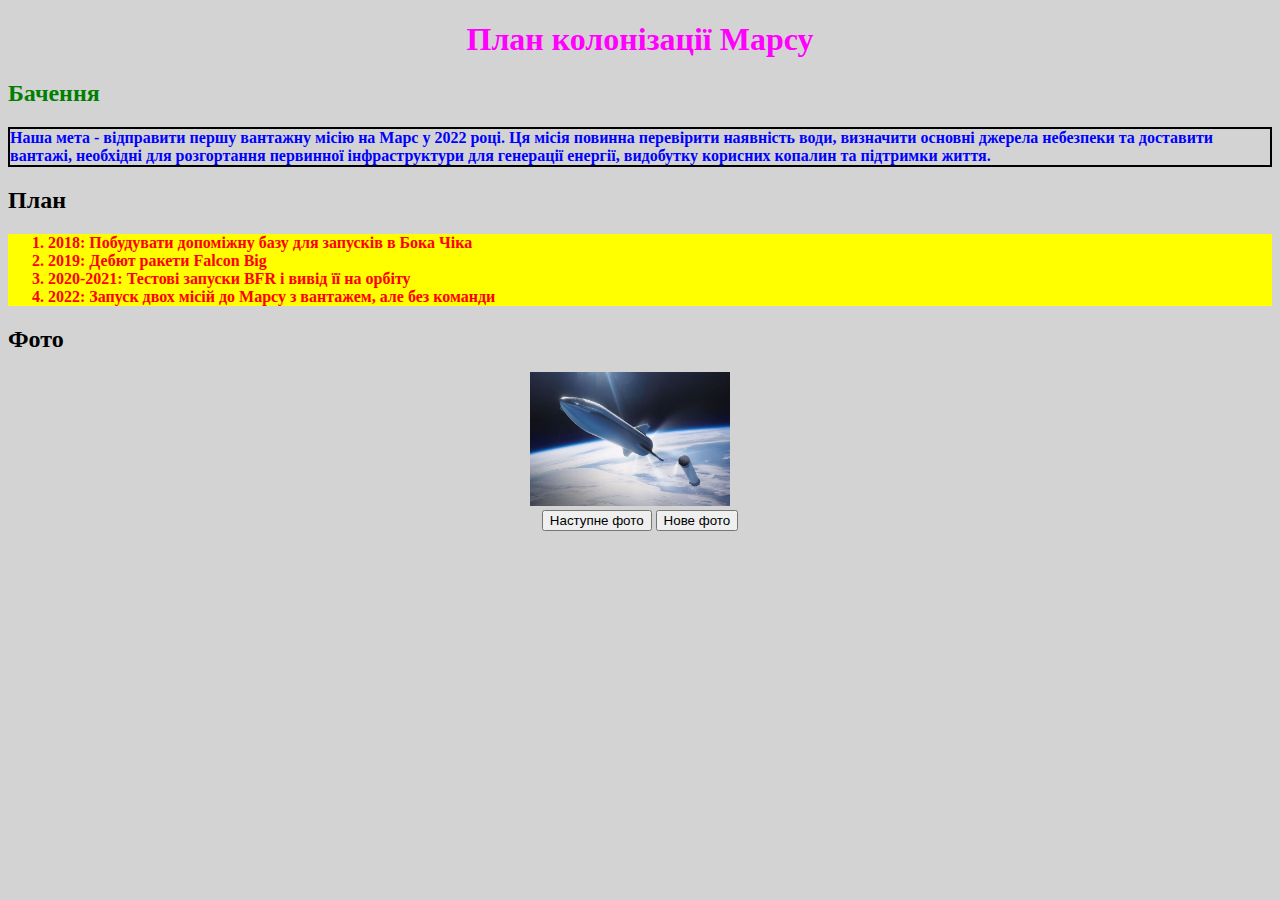
<file: mars/mars.html>
﻿<!DOCTYPE html>
<html lang="uk">
<head>
	<title>План колонізації Марсу</title>
	<link rel="stylesheet" href="my-style.css"</link>
</head>
<body>
	<h1>План колонізації Марсу</h1>
	<h2 class="greencolor">Бачення</h2>
	<p class="bluecolor">
		Наша мета - відправити першу вантажну місію на Марс у 2022 році. Ця місія повинна перевірити
		наявність води, визначити основні джерела небезпеки та доставити вантажі, необхідні для
		розгортання первинної інфраструктури для генерації енергії, видобутку корисних копалин та
		підтримки життя.
	</p>
	<h2>План</h2>
	<ol class="redcolor">
		<li>2018: Побудувати допоміжну базу для запусків в Бока Чіка</li>
		<li>2019: Дебют ракети Falcon Big</li>
		<li>2020-2021: Тестові запуски BFR і вивід її на орбіту</li>
		<li>2022: Запуск двох місій до Марсу з вантажем, але без команди</li>
	</ol>
	<h2>Фото</h2>
	<div id="gallery">
		<img id="current" src="image1.jpg">
	</div>
	<div>
		<button onclick="next()">Наступне фото</button>
		<button onclick="add()">Нове фото</button>
	</div>
		
		
		<script src="mars.js"></script>
</body>
</html>
</file>
<file: mars/my-style.css>
<style type="text/css">
      h1{
        text-align: center; color: #ff00ff;
      }
      h1{
        text-align: center; color: #ff00ff;
      }
      .redcolor{
        color: red; font-weight: bold;
        background-color: yellow;
      }
      .bluecolor{
        color: blue; font-weight: bold;
        border: black solid 2px;
      }
      .greencolor{
        color: green; font-weight: bold;
      }
      body{
        background-color: lightgrey;
      }
      img{
        width: 200px;
        margin-right: 20px;
      }
      div{
        text-align: center;
      }
</style>
</file>
